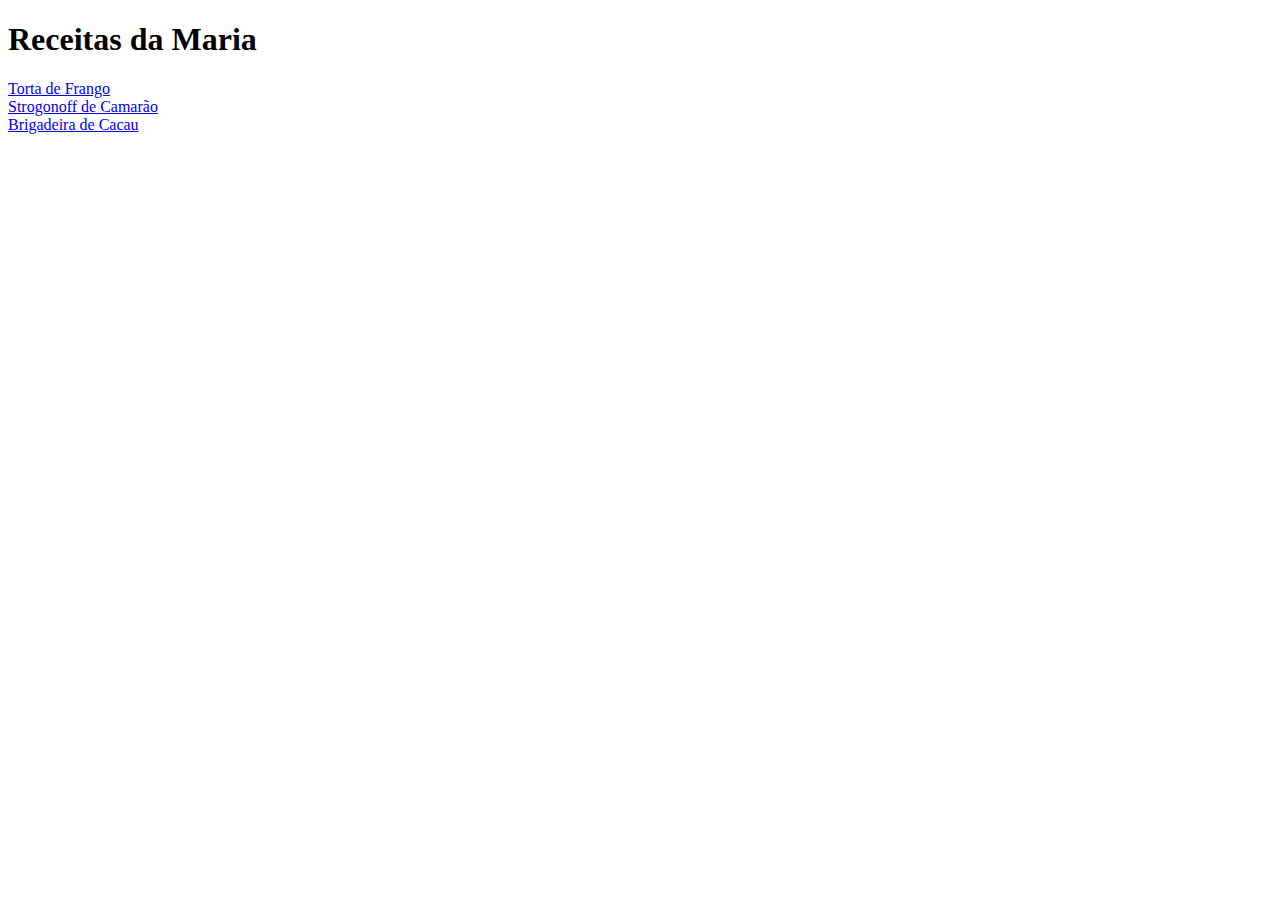
<file: exercicios_semana_1/Ex 1 - Livro de Receitas/index.html>
<!DOCTYPE html>
<html lang="pt-br">
  <head>
    <meta charset="UTF-8" />
    <meta http-equiv="X-UA-Compatible" content="IE=edge" />
    <meta name="viewport" content="width=device-width, initial-scale=1.0" />
    <title>Livro de Receitas</title>
  </head>

  <body>
    <h1>Receitas da Maria</h1>

    <a href="./TortaDeFrango.html">Torta de Frango</a><br />
    <a href="./StrogonoffDeCamarão.html">Strogonoff de Camarão</a><br />
    <a href="./BrigadeiroDeCacau.html">Brigadeira de Cacau</a>
  </body>
</html>
</file>
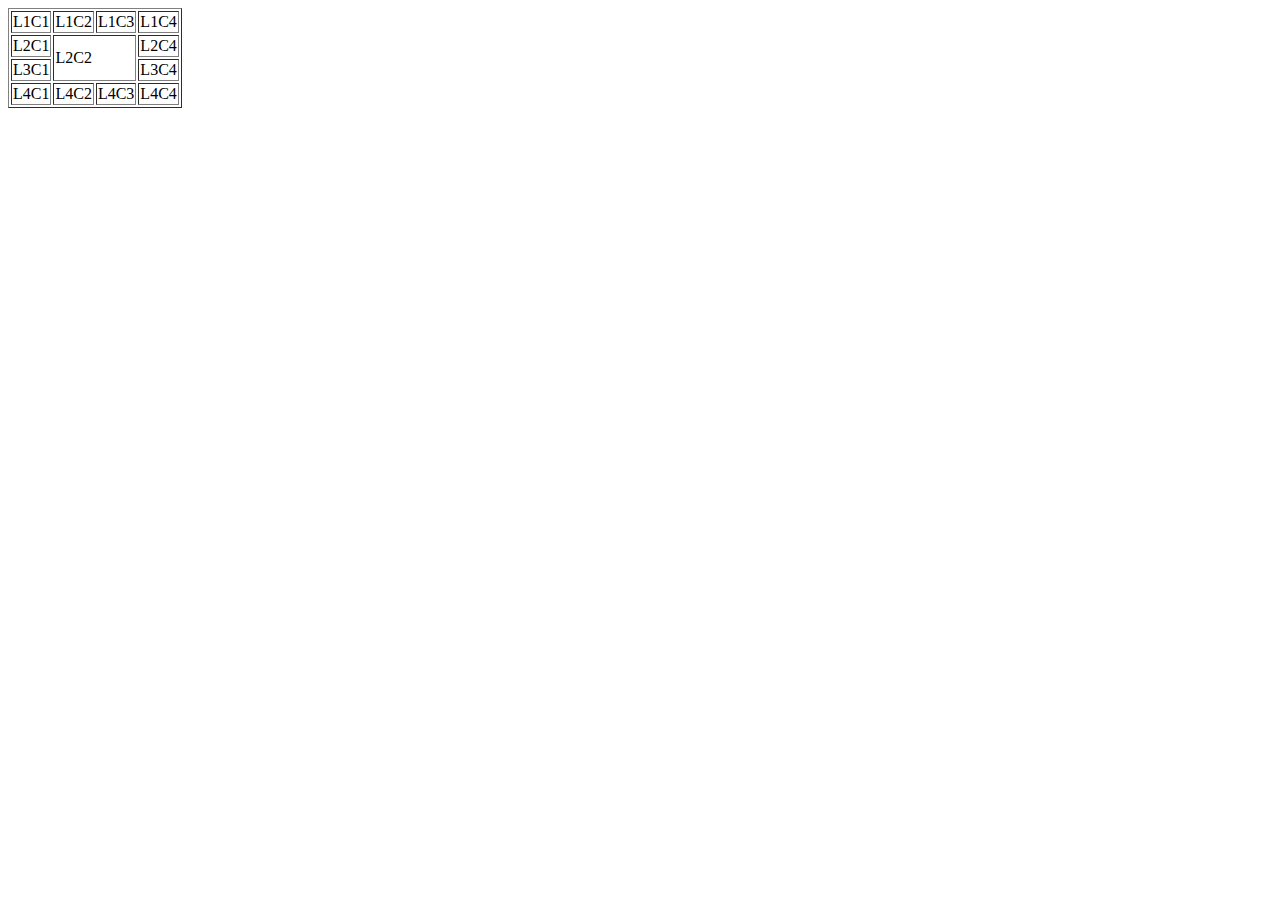
<file: exercicios_semana_1/Ex 2 - Tabela/index.html>
<!DOCTYPE html>
<html lang="pt-br">
  <head>
    <meta charset="UTF-8" />
    <meta http-equiv="X-UA-Compatible" content="IE=edge" />
    <meta name="viewport" content="width=device-width, initial-scale=1.0" />
    <title>Exercício 2 - Tabela</title>
  </head>
  <body>
    <table border="1pt solid">
      <tr>
        <td>L1C1</td>
        <td>L1C2</td>
        <td>L1C3</td>
        <td>L1C4</td>
      </tr>
      <tr>
        <td>L2C1</td>
        <td rowspan="2" colspan="2">L2C2</td>
        <td>L2C4</td>
      </tr>
      <tr>
        <td>L3C1</td>
        <td>L3C4</td>
      </tr>
      <tr>
        <td>L4C1</td>
        <td>L4C2</td>
        <td>L4C3</td>
        <td>L4C4</td>
      </tr>
    </table>
  </body>
</html>
</file>
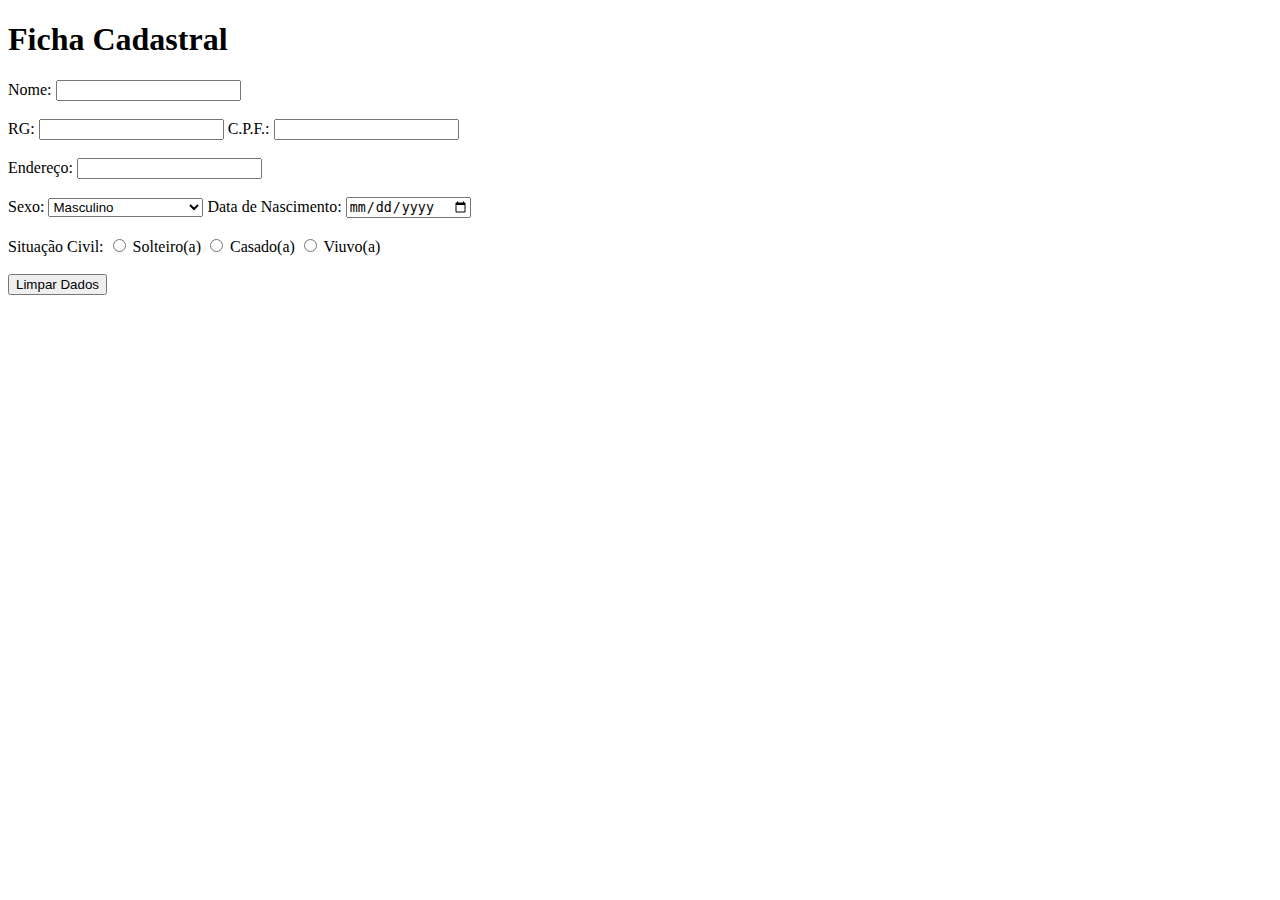
<file: exercicios_semana_1/Ex 3 - Formulário/index.html>
<!DOCTYPE html>
<html lang="pt-br">
  <head>
    <meta charset="UTF-8" />
    <meta http-equiv="X-UA-Compatible" content="IE=edge" />
    <meta name="viewport" content="width=device-width, initial-scale=1.0" />
    <title>Exercício 3 - Formulário</title>
  </head>

  <body>
    <h1>Ficha Cadastral</h1>

    <div>
      <form action="">
        <label for="name">Nome:</label>
        <input type="text" id="name" name="name" />
        <br /><br />
        <label for="quantity">RG:</label>
        <input type="quantity" id="quantity" name="quantity" />
        <label for="quantity">C.P.F.:</label>
        <input type="quantity" id="quantity" name="quantity" />
        <br /><br />
        <label for="adress">Endereço:</label>
        <input type="text" name="adress" id="adress" />
        <br /><br />
        <label for="genero">Sexo:</label>
        <select name="genero" id="genero">
          <option value="Masculino">Masculino</option>
          <option value="Feminino">Feminino</option>
          <option value="NenhumaDasOpções">Nenhuma das Opções</option>
        </select>
        <label for="birthday">Data de Nascimento:</label>
        <input type="date" name="birthday" id="birthday" />
        <br /><br />
        <label for="radio">Situação Civil:</label>
        <input
          type="radio"
          id="Solteiro"
          name="Situação Civil"
          value="Solteiro"
        />
        <label for="Solteiro">Solteiro(a)</label>
        <input type="radio" id="Casado" name="Situação Civil" value="Casado" />
        <label for="Casado">Casado(a)</label>
        <input type="radio" id="Viuvo" name="Situação Civil" value="Viuvo" />
        <label for="Viuvo">Viuvo(a)</label>
        <br /><br />
        <button type="reset">Limpar Dados</button>
      </form>
    </div>
  </body>
</html>
</file>
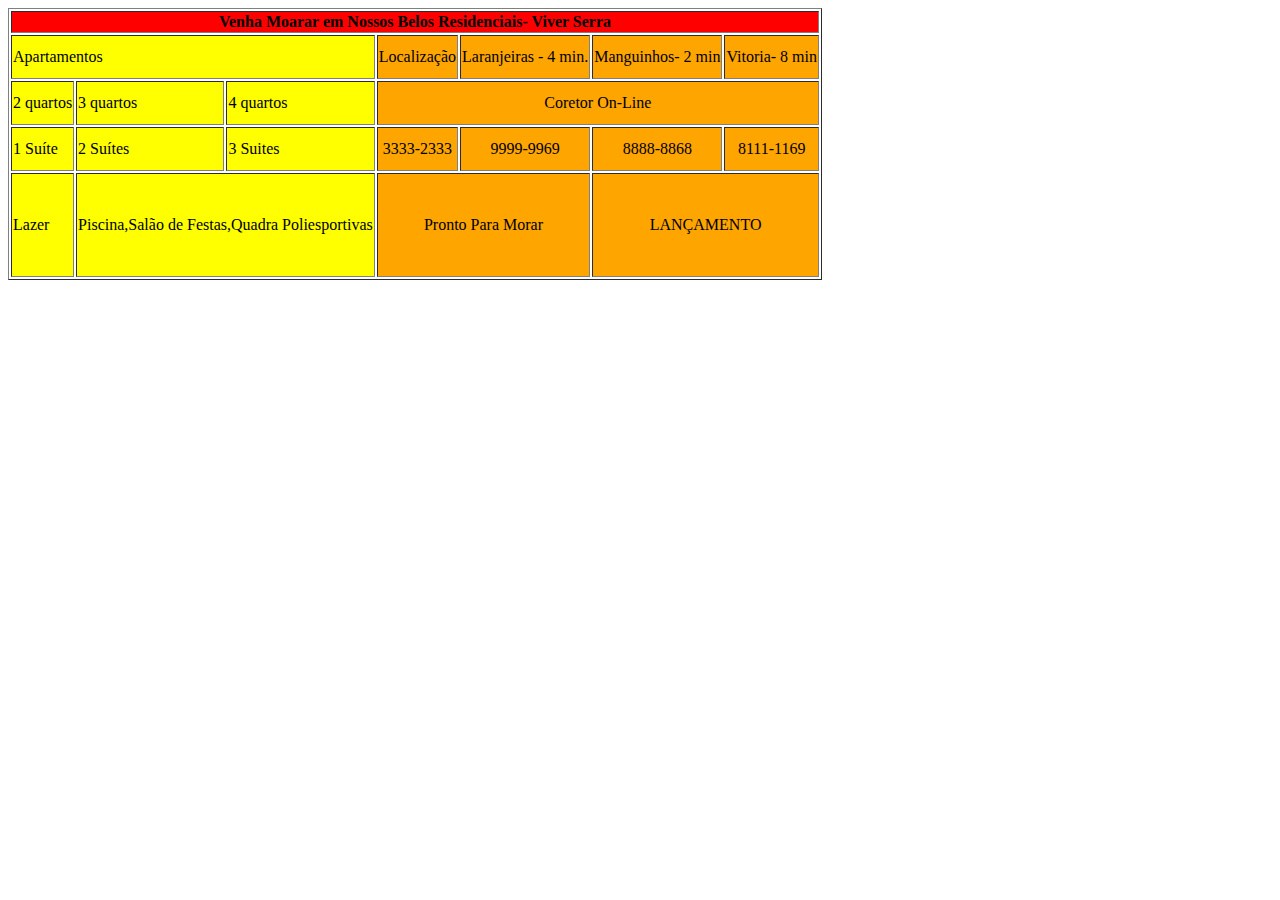
<file: exercicios_semana_1/Ex 4 - Tabela Estilizada/TabelaEstilizada.html>
<!DOCTYPE html>
<html lang="en">
<head>
    <meta charset="UTF-8">
    <meta http-equiv="X-UA-Compatible" content="IE=edge">
    <meta name="viewport" content="width=device-width, initial-scale=1.0">
    <title>Document</title>
 

 <style></style>
<body>
    <table class="table table-houver" border="1pt solid">

        <tr>
            <th rowspan="" colspan="7" bgcolor="red" >Venha Moarar em Nossos Belos Residenciais- Viver Serra</th>

        </tr>

    <tbody>
        <tr>
            <td height="40" colspan="3" bgcolor="yellow">Apartamentos</td>
            <td bgcolor="orange">Localização</td>
            <td bgcolor="orange" >Laranjeiras - 4 min.</td>
            <td bgcolor="orange">Manguinhos- 2 min</td>
            <td bgcolor="orange">Vitoria- 8 min</td>
        </tr>

        <tr>
            <td height="40" bgcolor="yellow">2 quartos</td>
            <td bgcolor="yellow">3 quartos</td>
            <td bgcolor="yellow" >4 quartos</td> 
            <td colspan="4" align="center" bgcolor="orange">Coretor On-Line</td>
        </tr>
        <tr>
            <td height="40" bgcolor="yellow" >1 Suíte</td>
            <td bgcolor="yellow" >2 Suítes</td>
            <td bgcolor="yellow" >3 Suites</td>
            <td bgcolor="orange" align="center">3333-2333</td>
            <td bgcolor="orange" align="center" >9999-9969</td>
            <td bgcolor="orange" align="center">8888-8868</td>
            <td bgcolor="orange" align="center">8111-1169</td>
        </tr>
        <tr>
            <td bgcolor="yellow">Lazer</td>
            <td colspan="2" bgcolor="yellow">Piscina,Salão de Festas,Quadra Poliesportivas</td>
            <td bgcolor="orange" align="center" colspan="2">Pronto Para Morar</td>
            <td height="100" colspan="4" bgcolor="orange" align="center">LANÇAMENTO</td>
        </tr>
    </tbody>
    </table>
</body>
</html>
</file>
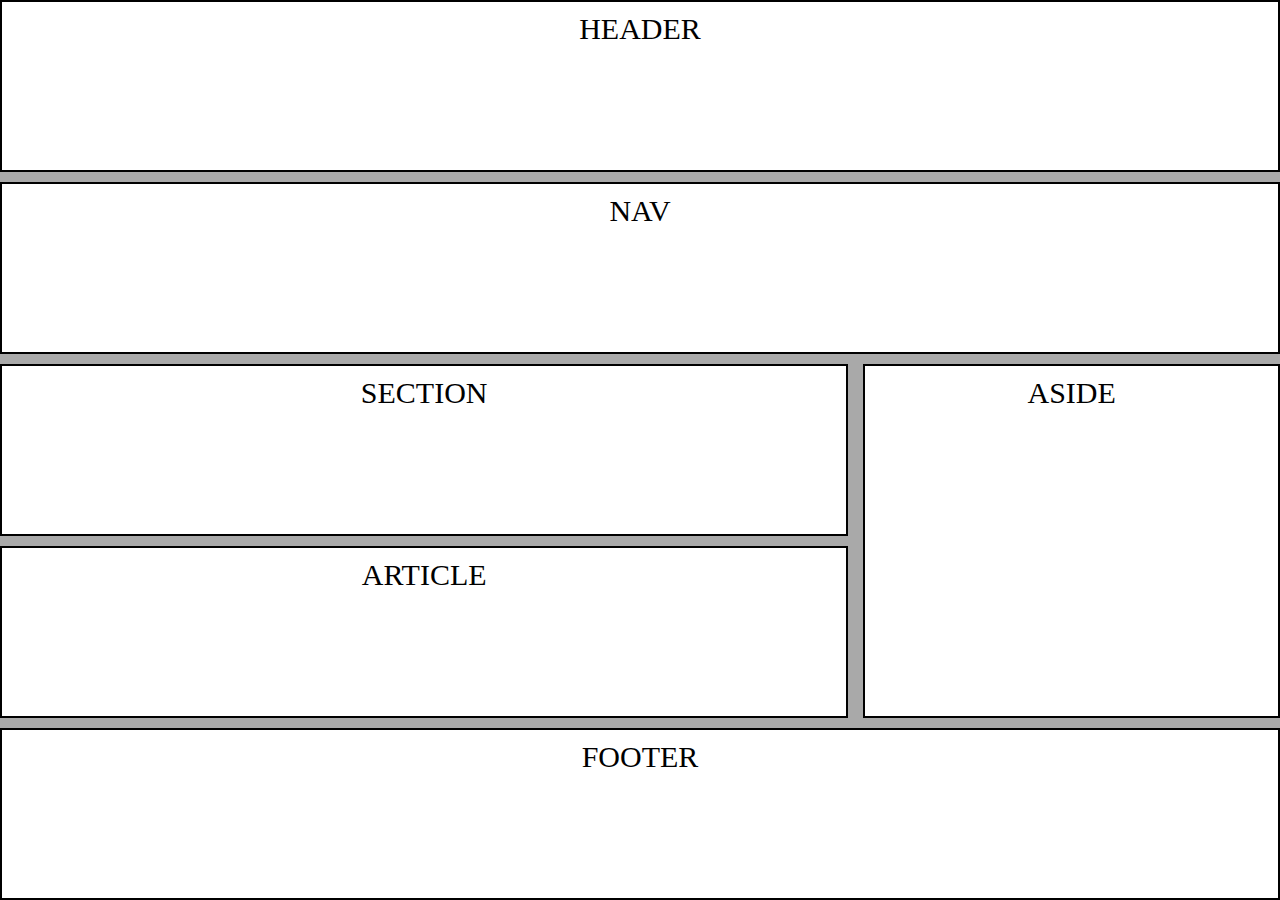
<file: exercicios_semana_1/Ex 5 - Grid System/GridSystem.html>
<!DOCTYPE html>
<html lang="en">
  <head>
    <meta charset="UTF-8" />
    <meta http-equiv="X-UA-Compatible" content="IE=edge" />
    <meta name="viewport" content="width=device-width, initial-scale=1.0" />
    <link
      rel="stylesheet"
      href="https://cdn.jsdelivr.net/npm/bootstrap@4.6.2/dist/css/bootstrap.min.css"
      integrity="sha384-xOolHFLEh07PJGoPkLv1IbcEPTNtaed2xpHsD9ESMhqIYd0nLMwNLD69Npy4HI+N"
      crossorigin="anonymous"
    />
    <script
      src="https://cdn.jsdelivr.net/npm/jquery@3.5.1/dist/jquery.slim.min.js"
      integrity="sha384-DfXdz2htPH0lsSSs5nCTpuj/zy4C+OGpamoFVy38MVBnE+IbbVYUew+OrCXaRkfj"
      crossorigin="anonymous"
    ></script>
    <script
      src="https://cdn.jsdelivr.net/npm/bootstrap@4.6.2/dist/js/bootstrap.bundle.min.js"
      integrity="sha384-Fy6S3B9q64WdZWQUiU+q4/2Lc9npb8tCaSX9FK7E8HnRr0Jz8D6OP9dO5Vg3Q9ct"
      crossorigin="anonymous"
    ></script>
    <link rel="stylesheet" href="./style.css" />
    <title>Exercício 5 - Grid System</title>
  </head>

  <body>
    <div class="container">
      <div class="item item1">
        <p>HEADER</p>
      </div>
      <div class="item item2">
        <p>NAV</p>
      </div>
      <div class="item item3">
        <p>SECTION</p>
      </div>
      <div class="item item4">
        <p>ARTICLE</p>
      </div>
      <div class="item item5">
        <p>ASIDE</p>
      </div>
      <div class="item item6">
        <p>FOOTER</p>
      </div>
    </div>
  </body>
</html>
</file>
<file: exercicios_semana_1/Ex 5 - Grid System/style.css>
* {
  margin: 0;
  padding: 0;
  box-sizing: border-box;
}
.container {
  background-color: darkgrey;
  min-height: 100vh;
  display: grid;
  grid-template-columns: repeat(3, 1fr);
  grid-auto-rows: minmax(80px, auto);
  gap: 10px 15px;
  grid-template-areas:
    "item1 item1 item1"
    "item2 item2 item2"
    "item3 item3 item5"
    "item4 item4 item5"
    "item6 item6 item6";
}
.item {
  border: 2px solid black;
  background-color: white;
  font-size: 30px;
  padding: 10px;
  text-align: center;
}
.item1 {
  grid-area: item1;
}
.item2 {
  grid-area: item2;
}
.item3 {
  grid-area: item3;
}
.item4 {
  grid-area: item4;
}
.item5 {
  grid-area: item5;
}
.item6 {
  grid-area: item6;
}
.item7 {
  grid-area: item7;
}
.item8 {
  grid-area: item8;
}
.item9 {
  grid-area: item9;
}
</file>
